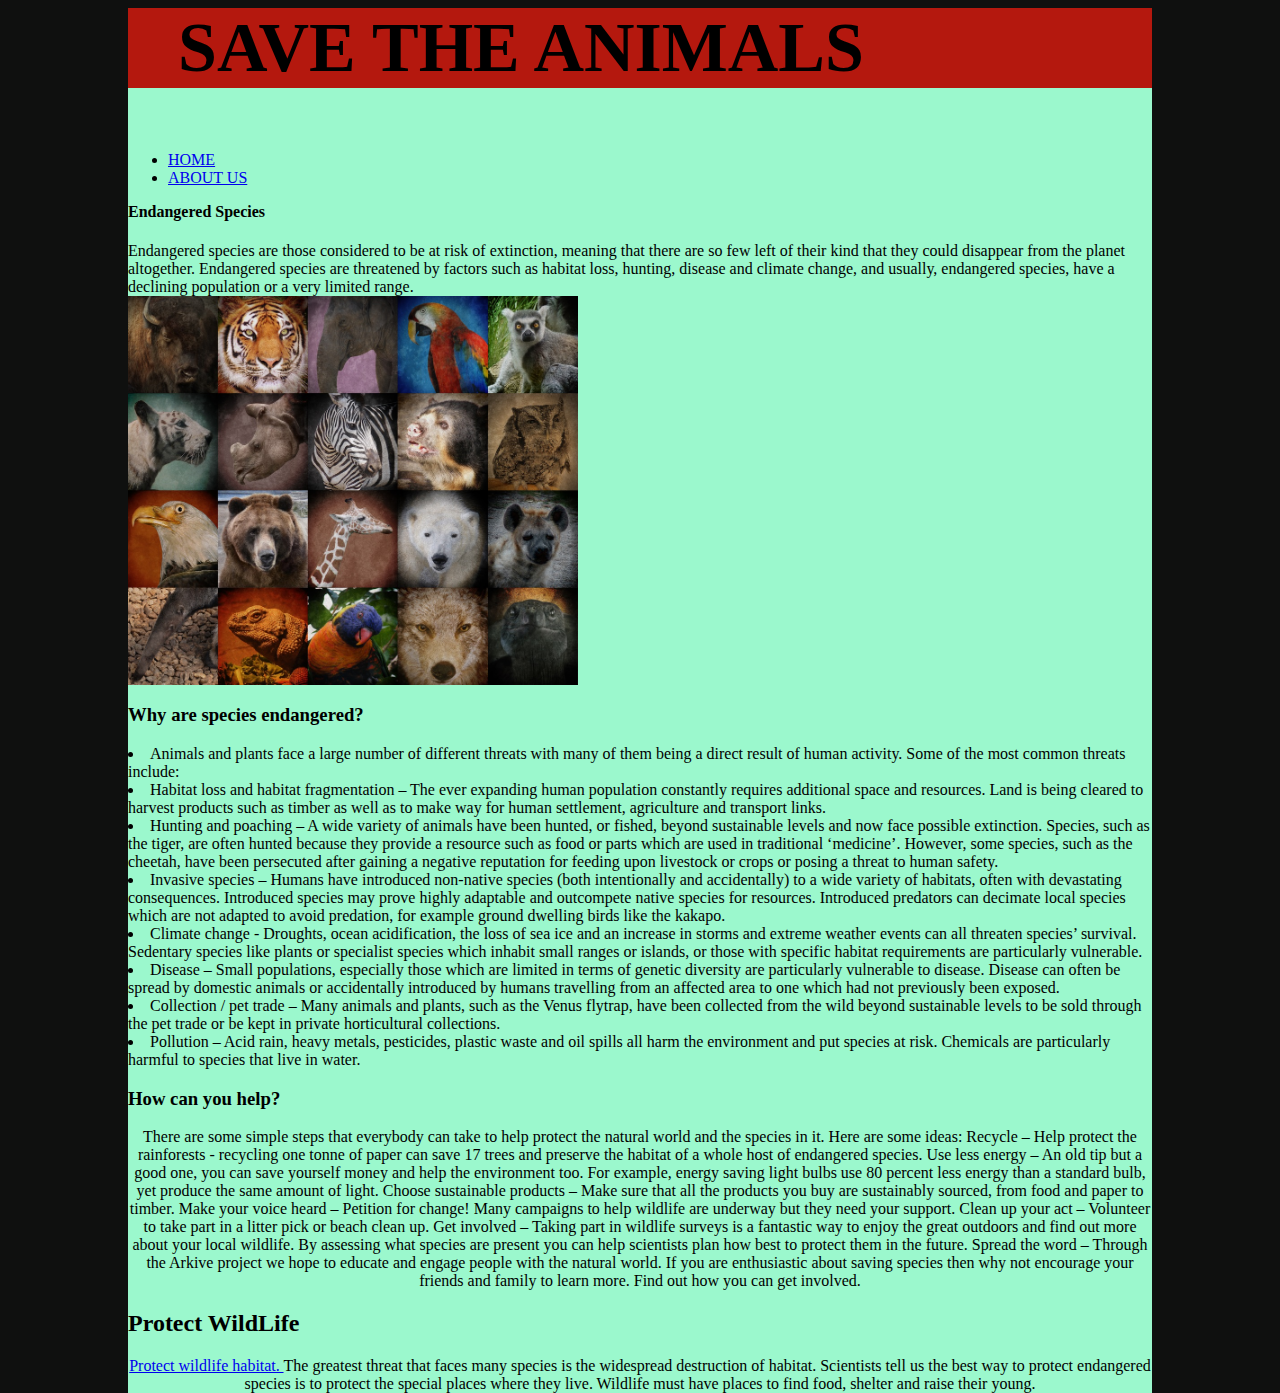
<file: index.html>
<html>
    <head>
            <!-- instructions;user cant see   -->
            <link href="SaveAnimals.css" type="text/css" rel="stylesheet"> 
    
    </head>
    <body>
        <header>
            <h1> SAVE THE ANIMALS</h1>
        </header>

        <nav>
            <ul>
              <li><a href="index.html">HOME </a></li>
              <li><a href="about.html">ABOUT US</a></li>
            </ul>
        </nav>

        <h4> Endangered Species</h4>
        <p1>
        Endangered species are those considered to be at risk of extinction, meaning that there are so few left of their kind that they could disappear from the planet altogether.
         Endangered species are threatened by factors such as habitat loss, hunting, disease and climate change, 
         and usually, endangered species, have a declining population or a very limited range.
        </p1>

        <section>  
           <img src="endanger.jpg">
           <h3>Why are species endangered?</h3>
            <p>
       <li>Animals and plants face a large number of different threats with many of them being a direct result of human activity. Some of the most common threats include:</li> 
        
        <li>Habitat loss and habitat fragmentation – The ever expanding human population constantly requires additional space and resources. Land is being cleared to harvest products such as timber as well as to make way for human settlement, agriculture and transport links.</li>
        
        <li>Hunting and poaching – A wide variety of animals have been hunted, or fished, beyond sustainable levels and now face possible extinction. Species, such as the tiger, are often hunted because they provide a resource such as food or parts which are used in traditional ‘medicine’. However, some species, such as the cheetah, have been persecuted after gaining a negative reputation for feeding upon livestock or crops or posing a threat to human safety.</li>
        
        <li>Invasive species – Humans have introduced non-native species (both intentionally and accidentally) to a wide variety of habitats, often with devastating consequences. Introduced species may prove highly adaptable and outcompete native species for resources. Introduced predators can decimate local species which are not adapted to avoid predation, for example ground dwelling birds like the kakapo.</li>
        
       <li>Climate change - Droughts, ocean acidification, the loss of sea ice and an increase in storms and extreme weather events can all threaten species’ survival. Sedentary species like plants or specialist species which inhabit small ranges or islands, or those with specific habitat requirements are particularly vulnerable. </li> 
        
        <li>Disease – Small populations, especially those which are limited in terms of genetic diversity are particularly vulnerable to disease. Disease can often be spread by domestic animals or accidentally introduced by humans travelling from an affected area to one which had not previously been exposed. </li>
        
        <li>Collection / pet trade – Many animals and plants, such as the Venus flytrap, have been collected from the wild beyond sustainable levels to be sold through the pet trade or be kept in private horticultural collections. </li>
        
        <li>Pollution – Acid rain, heavy metals, pesticides, plastic waste and oil spills all harm the environment and put species at risk. Chemicals are particularly harmful to species that live in water. </li>
            </p>
            <article>
               <h3>How can you help?</h3>
                <p>
                    There are some simple steps that everybody can take to help protect the natural world and the species in it. Here are some ideas:
        
                    Recycle – Help protect the rainforests - recycling one tonne of paper can save 17 trees and preserve the habitat of a whole host of endangered species.
                    Use less energy – An old tip but a good one, you can save yourself money and help the environment too. For example, 
                    energy saving light bulbs use 80 percent less energy than a standard bulb, yet produce the same amount of light.
                    Choose sustainable products – Make sure that all the products you buy are sustainably sourced, from food and paper to timber.
                     Make your voice heard – Petition for change! Many campaigns to help wildlife are underway but they need your support.
                    Clean up your act – Volunteer to take part in a litter pick or beach clean up.
                    Get involved – Taking part in wildlife surveys is a fantastic way to enjoy the great outdoors and find out more about your local wildlife. 
                    By assessing what species are present you can help scientists plan how best to protect them in the future.
                    Spread the word – Through the Arkive project we hope to educate and engage people with the natural world. 
                    If you are enthusiastic about saving species then why not encourage your friends and family to learn more. Find out how you can get involved.
                <h2>Protect WildLife</h2>
                <p><a href="https://www.activewild.com/list-of-endangered-animals/"> Protect wildlife habitat. </a> 
                     The greatest threat that faces many species is the widespread destruction of habitat.
                     Scientists tell us the best way to protect endangered species is to protect the special places where they live. Wildlife must have places to find food, shelter and raise their young.
                </p>
            </article>
        </section>
        <footer>
        </footer>
    </body>        
</html>
</file>
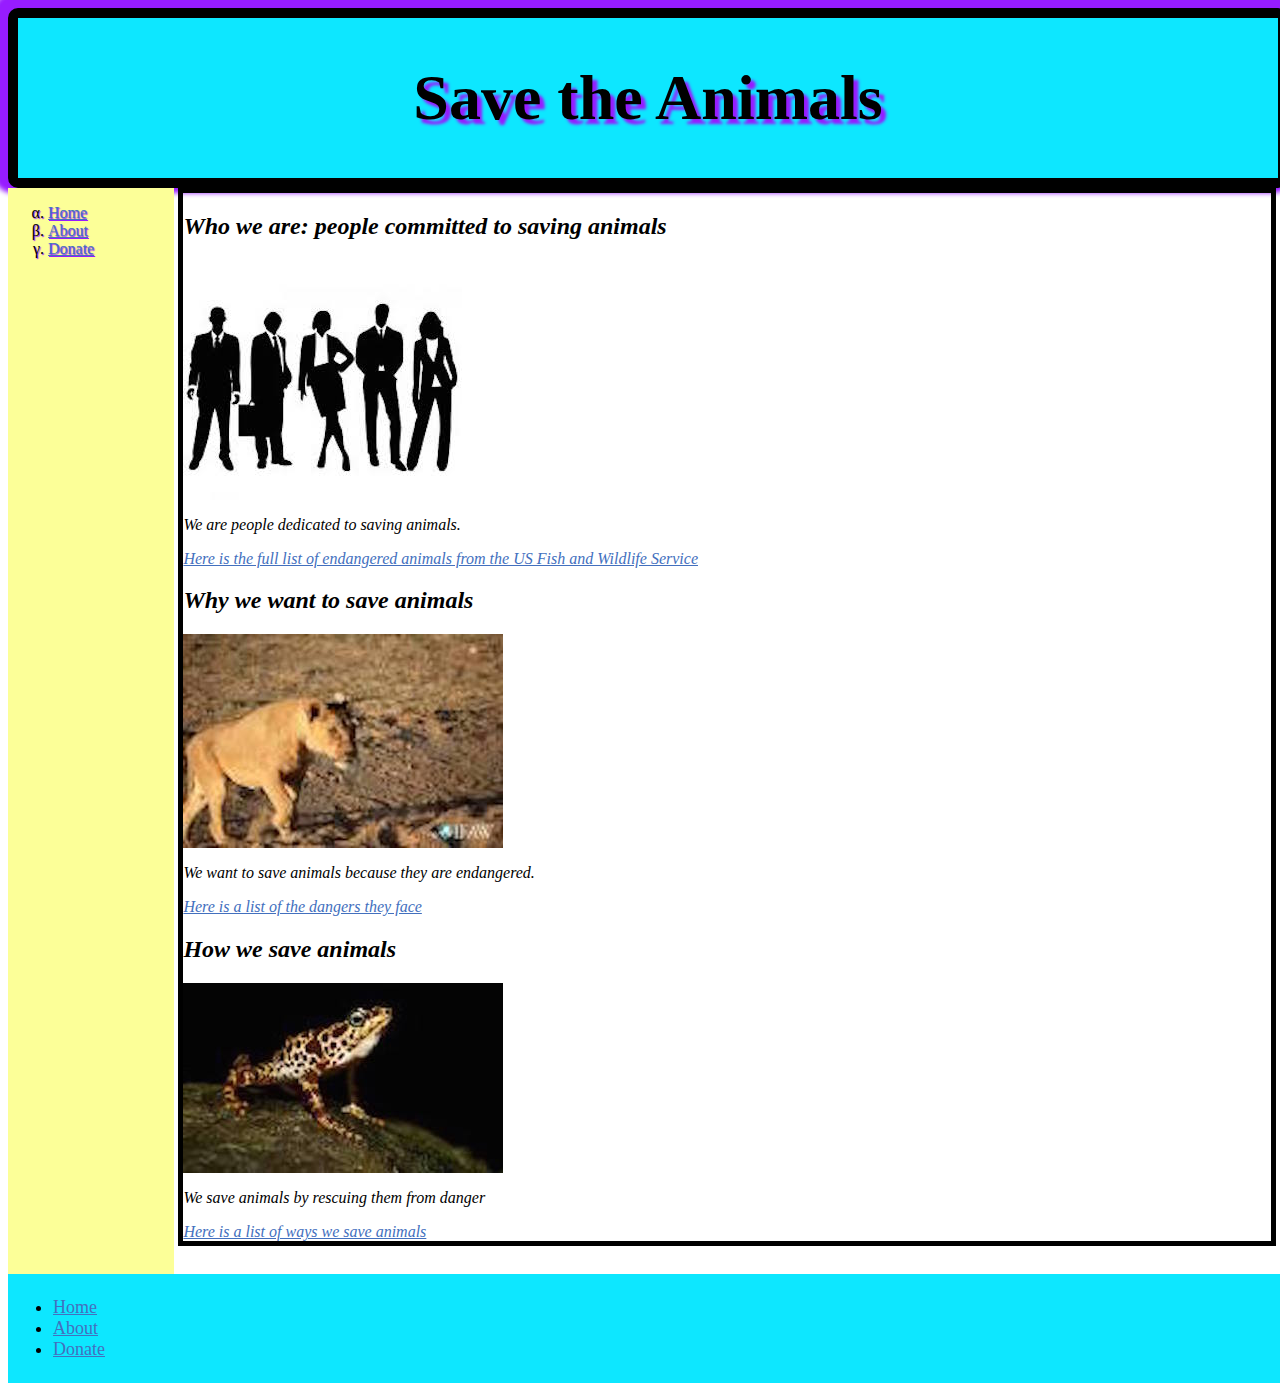
<file: about.html>
<html>
    <head>
        
        <title>Save the Animals</title>

        <link href="about.css"
        type="text/css" rel="stylesheet">

    </head>

    <body>
        <header>
            <h1>Save the Animals</h1>
        </header>

        <nav>
                <ul>
                        <li>
                            <a href="index.html">Home</a>
                        </li>
                        <li>
                            <a href="about.html">About</a>
                        </li>
                        <li>
                            <a href="donate.html">Donate</a>
                        </li>
                    </ul>
            
        </nav>

        <section>
            <!-- Comments! -->
            <article>
                <h2>Who we are: people committed to saving animals</h2>
                    <img src="group.jpeg">
                    
                <p>We are people dedicated to saving animals.</p>
                <a href="https://ecos.fws.gov/ecp0/reports/ad-hoc-species-report?kingdom=V&kingdom=I&status=E&status=T&status=EmE&status=EmT&status=EXPE&status=EXPN&status=SAE&status=SAT&fcrithab=on&fstatus=on&fspecrule=on&finvpop=on&fgroup=on&header=Listed+Animals">Here is the full list of endangered animals from the US Fish and Wildlife Service</a>
            </article>
            
            <article>
                <h2>Why we want to save animals</h2>
                    <img src="lion.jpeg">
                
                <p>We want to save animals because they are endangered.</p>
                <a href="http://wwf.panda.org/about_our_earth/species/problems/">Here is a list of the dangers they face</a>
            </article>
            
            <article3>
                <h2>How we save animals</h2>
                    <img src="frog.jpeg">
                
                <p>We save animals by rescuing them from danger</p>
                <a href="http://www.endangered.org/10-easy-things-you-can-do-to-save-endangered-species/">Here is a list of ways we save animals</a>
            </article3>
            
        </section>
        

        <footer>
                <ul>
                        <li>
                            <a href="index.html">Home</a>
                        </li>
                        <li>
                            <a href="about.html">About</a>
                        </li>
                        <li>
                            <a href="donate.html">Donate</a>
                        </li>
                    </ul>

        </footer>

    </body>

</html>
</file>
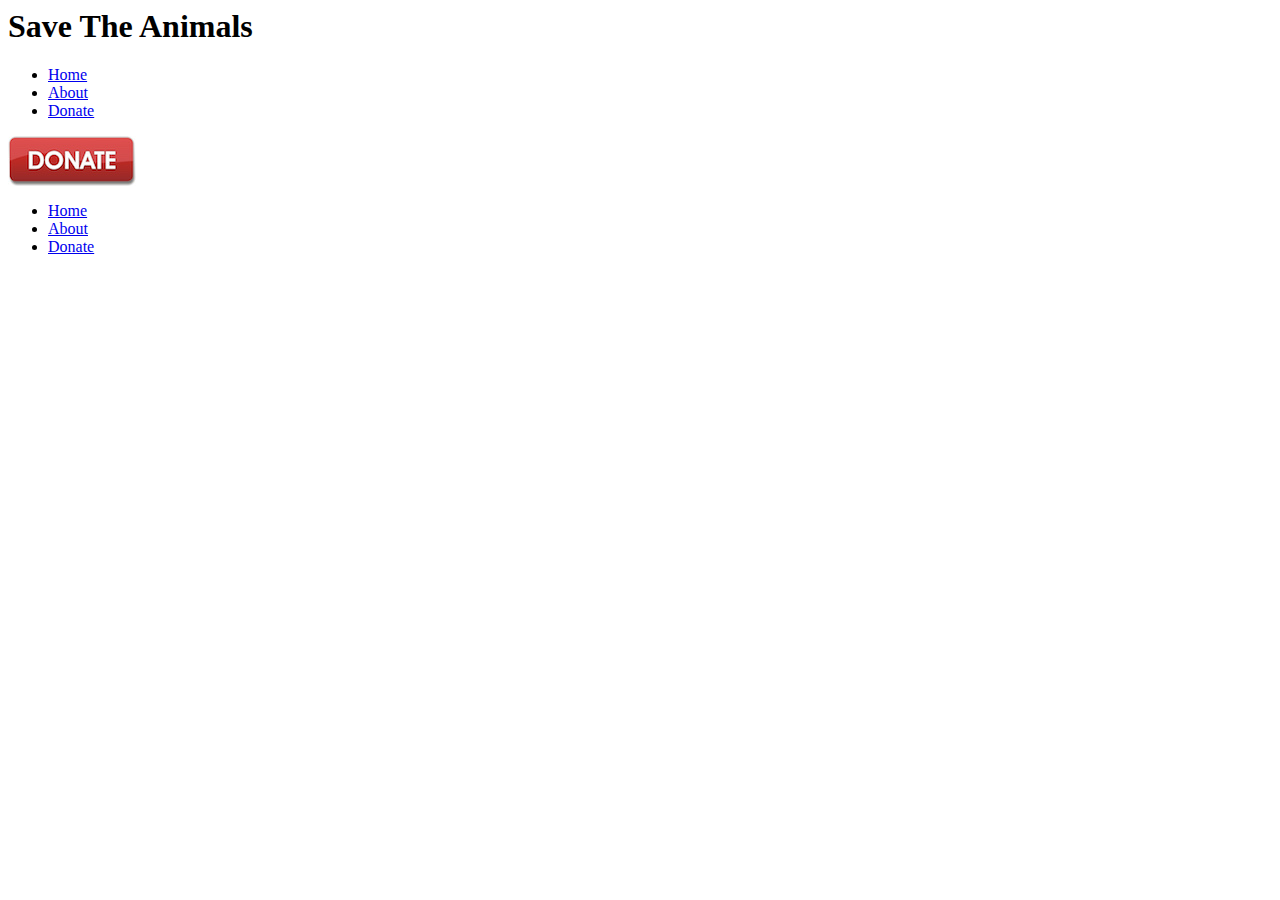
<file: donate.html>
<html>
    <head>
        <title>Save The Animals</title>
    </head>
    <body>
        <header>
            <h1>Save The Animals</h1>
        </header>
        <nav>
            <ul>
                <li><a href="index.html">Home</a></li>
                <li><a href="about.html">About</a></li>
                <li><a href="donate.html">Donate</a></li>
            </ul>
        </nav>
        <section>
            <article>
                    <img src="8119420902_4beea97027_z.jpg" alt="">
            </article>
        </section>
        <footer>
            <nav>
                <ul>
                <li><a href="index.html">Home</a></li>
                <li><a href="about.html">About</a></li>
                <li><a href="donate.html">Donate</a></li>
                </ul>
            </nav>
        </footer>
    </body>
</html>
</file>
<file: SaveAnimals.css>
/* Note to students: Some properties are given to you to fill out,
others you can modify as they stand, and if you have time,
there are definitely some properties you should add!*/

html {
    height: 100%;
    width:100%;
    background-color:#0f100f;
  }
  body {
     width: 80%;
     height: 100%;
     margin-left: 10%;
     background-color:#9bf8cd
     
  }

  header {
      background-color:#b4180e ;
      padding-left: 50px;
      padding-right: 50px;
      font-size:35px ;
      margin : 0px ;
      border: 3px ;
      display: block;
  }
  p{
    text-align:center;
  }
img {
    width: 450px;
}
  nav {
      float: left;
      width: 100%;
     
  }
  section{
    background-color:#9bf8cd;
  }
  /*nav ul {
      padding: ;
      float: left;
      border-bottom: ;
      list-style-type: none;
  }
  nav li {
      float: left;
  }
  nav li a {
      display: block;
      height: 25px;
      padding: 12px 18px 8px 18px;
      vertical-align: middle;
  }
  a {
      color: ;
  }
  section {;
      display: inline-block;
      float: left;
  }
  aside {
      display: inline-block;
      background-color:;
      padding:;
      min-height: 100%;
  }
  aside ul {
      list-style-type: none;
  }
  footer {
      width: 790px;
      background-color:;
      color:;
      clear: both;
      display: block;
  }
</file>
<file: about.css>
/* Note to students: Some properties are given to you to fill out,
others you can modify as they stand, and if you have time,
there are definitely some properties you should add!*/

html {
    height: 100%;
    width: 100%;
  }
  body {
     height: 100%;
     width:100%;
  }

  header {
      box-shadow: -5px -5px 5px 10px #971cff;
      border-radius: 10px;
      background-color: #0DE7FF;
      text-align: center;
      text: black;
      text-shadow: 5px 5px 3px #971cff;
      padding: 0px;
      font-size: 32px;
      display: float;
      
      border: 10px solid black;
  }
  nav {
      line-height:auto;
      background-color:#fcff98;
      text-shadow: 1px 1px 1px #971cff;
      width: 13%;
      display: inline-block;
      vertical-align: top;
      padding-bottom: 1000px;
      
  }
  nav ul {
      list-style-type: lower-greek;
  }
  a {
      color: #4370be;
  }
  section {
      border: 5px solid black;
    width: 85%;
      display: inline-block; 
      font-style: italic;
  }

  



  aside {
    width: 15%;
    display: inline-block;
    vertical-align: top;
    background-color:#fcff98;
    font-size: 3px;
  }
  aside ul {
      list-style-type: lower-greek;
  }
  footer {
    
      background-color:#0de7ff;
      font-size: 18px;
      text-align:justify ;
      padding:5px;
      display: block;
  }
</file>
